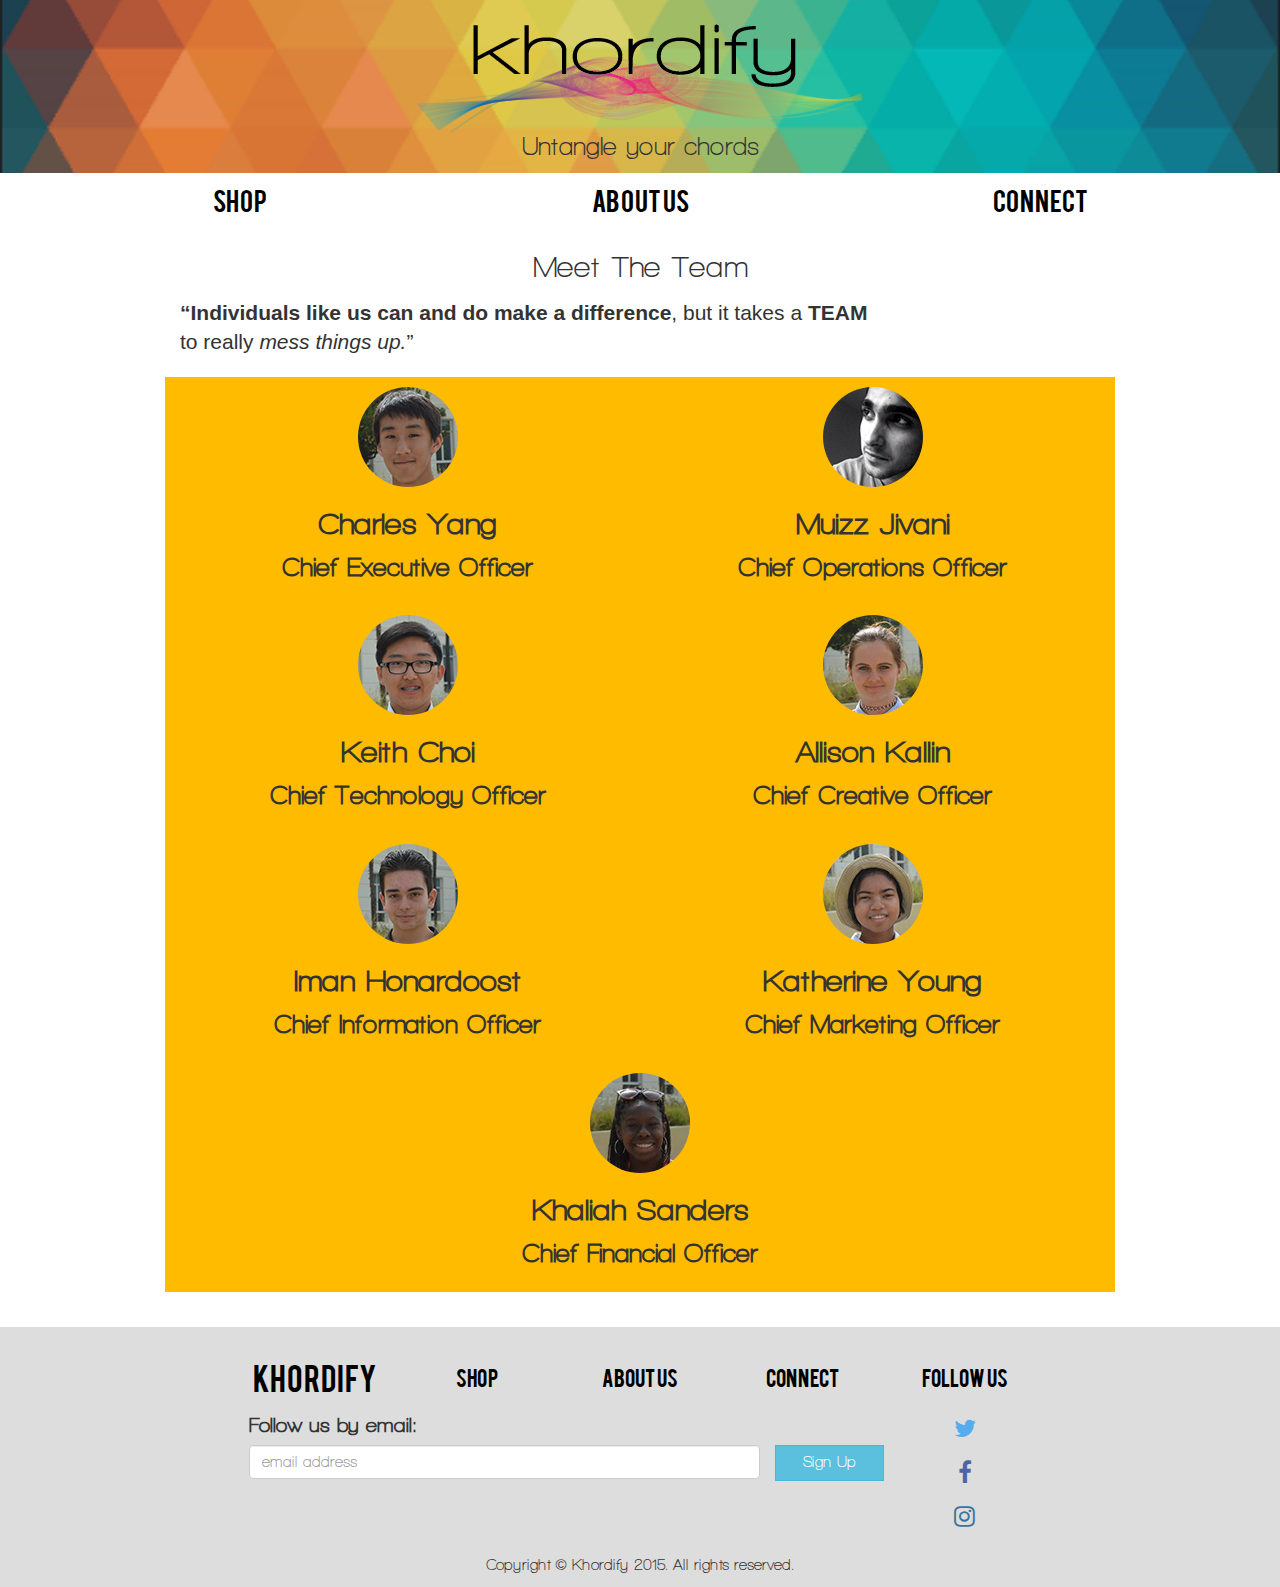
<file: about.html>
<!DOCTYPE html>
<html>
    <head>
        <title>About Us - Khordify</title>
        <meta name="viewport" content="width=device-width, initial-scale=1, maximum-scale=1, user-scalable=no" />
        <link href="https://maxcdn.bootstrapcdn.com/bootstrap/3.3.5/css/bootstrap.min.css" rel="stylesheet" />
        <link href="//maxcdn.bootstrapcdn.com/font-awesome/4.3.0/css/font-awesome.min.css" rel="stylesheet" />
        <link href="assets/css/styles.css" rel="stylesheet" />
        <script src="https://code.jquery.com/jquery-2.1.4.min.js"></script>
        <script src="https://maxcdn.bootstrapcdn.com/bootstrap/3.3.5/js/bootstrap.min.js"></script>
    </head>
    <body>
        <header>
            <div class="header-img">
                <div class="logo">
                    <a class="logo-img" href="index.html"><img title="Khordify" alt="Khordify" src="assets/img/logo_2.png" /></a>
                    <h2 class="slogan">Untangle your chords</h2>
                </div>
            </div>
            <div class="container nav">
                <ul class="row">
                    <li class="col-md-4"><a class="nav-shop" href="shop.html">Shop</a></li>
                    <li class="col-md-4"><a class="nav-about" href="about.html">About Us</a></li>
                    <li class="col-md-4"><a class="nav-connect" href="connect.html">Connect</a></li>
                </ul>
            </div>
        </header>       
        <main class="about" role="document">
            <div class="container">
                <div class="main col-md-10 col-md-offset-1" role="main">
                    <div class="about-intro">
                        <h2>Meet The Team</h2>
                        <p class="lead"><strong>“Individuals like us can and do make a difference</strong>, but it takes a <strong>TEAM</strong><br>to really <em>mess things up.</em>”</p>
                    </div>
                    <div class="about-content row">
                        <article class="col-md-6">
                            <div class="profile-header">
                                <div class="ceo"></div>
                            </div>
                            <div class="profile-content">
                                <h3>Charles Yang</h3>
                                <p class="position"><strong>Chief Executive Officer</strong></p>
                            </div>
                        </article>
                        <article class="col-md-6">
                            <div class="profile-header">
                                <div class="coo"></div>
                            </div>
                            <div class="profile-content">
                                <h3>Muizz Jivani</h3>
                                <p class="position">Chief Operations Officer</p>
                            </div>
                        </article>
                    </div>
                    <div class="about-content row">
                        <article class="col-md-6">
                            <div class="profile-header">
                                <div class="cto"></div>
                            </div>
                            <div class="profile-content">
                                <h3>Keith Choi</h3>
                                <p class="position"><strong>Chief Technology Officer</strong></p>
                            </div>
                        </article>
                        <article class="col-md-6">
                            <div class="profile-header">
                                <div class="cco"></div>
                            </div>
                            <div class="profile-content">
                                <h3>Allison Kallin</h3>
                                <p class="position"><strong>Chief Creative Officer</strong></p>
                            </div>
                        </article>
                    </div>
                    <div class="about-content row">                  
                        <article class="col-md-6">
                            <div class="profile-header">
                                <div class="cio"></div>
                            </div>
                            <div class="profile-content">
                                <h3>Iman Honardoost</h3>
                                <p class="position"><strong>Chief Information Officer</strong></p>
                            </div>
                        </article>
                        <article class="col-md-6">
                            <div class="profile-header">
                                <div class="cmo"></div>
                            </div>
                            <div class="profile-content">
                                <h3>Katherine Young</h3>
                                <p class="position"><strong>Chief Marketing Officer</strong></p>
                            </div>
                        </article>
                    </div>        
                    <div class="about-content row">   
                        <article class="col-offset-md-3">
                            <div class="profile-header">
                                <div class="cfo"></div>
                            </div>
                            <div class="profile-content">
                                <h3>Khaliah Sanders</h3>
                                <p class="position"><strong>Chief Financial Officer</strong></p>
                            </div>
                        </article>
                    </div>
                </div>
            </div>        
        </main>  
        <footer class="footer">
            <div class="container">
                <div class="row">
                    <div class="col-md-10 col-md-offset-1">
                        <ul class="footer-nav row">
                            <li class="col-md-2 col-md-offset-1 khordify"><a class="nav-khordify" href="index.html">Khordify</a></li>
                            <li class="col-md-2"><a class="nav-shop" href="shop.html">Shop</a></li>
                            <li class="col-md-2"><a class="nav-about" href="about.html">About Us</a></li>
                            <li class="col-md-2"><a class="nav-connect" href="connect.html">Connect</a></li>
                            <li class="col-md-2">Follow Us</li>
                        </ul>
                    </div>
                </div>
                <div class="row">
                    <div class="col-md-10 col-md-offset-1">
                        <div class="row">
                            <div class="col-md-8 col-md-offset-1 mailchimp">
                                <ul class="col-md-2 social-buttons visible-sm visible-xs">
                                <li><a class="twitter" href="https://twitter.com/khordify" target="_blank"><i class="fa fa-twitter"></i></a></li>
                                <li><a class="facebook" href="https://www.facebook.com/pages/Khordify/404110926459285" target="_blank"><i class="fa fa-facebook"></i></a>
                                </li>
                                <li><a class="instagram" href="https://instagram.com/khordify" target="_blank"><i class="fa fa-instagram"></i></a>
                                </li>
                            </ul>
                                <!-- Begin MailChimp Signup Form -->
                                <div id="mc_embed_signup">
                                    <label class="email-label" for="mce-EMAIL">Follow us by email:</label>
                                    <form action="//khordify.us11.list-manage.com/subscribe/post?u=4e320eeb073299bcabc0cebac&amp;id=1705b6d07c" method="post" id="mc-embedded-subscribe-form" name="mc-embedded-subscribe-form" class="validate row" target="_blank" novalidate>
                                        <div class="col-xs-10" id="mc_embed_signup_scroll">

                                            <input type="email" value="" name="EMAIL" class="email form-control" id="mce-EMAIL" placeholder="email address" required>
                                        </div>
                                        <!-- real people should not fill this in and expect good things - do not remove this or risk form bot signups-->
                                        <div style="position: absolute; left: -5000px;">
                                            <input type="text" name="b_4e320eeb073299bcabc0cebac_1705b6d07c" tabindex="-1" value="">
                                        </div>
                                        <input type="submit" value="Sign Up" name="sign up" id="mc-embedded-subscribe" class="btn btn-info col-xs-2">
                                    </form>
                                </div>
                                <!--End mc_embed_signup-->
                            </div>
                            <ul class="col-md-2 social-buttons hidden-sm hidden-xs">
                                <li><a class="twitter" href="https://twitter.com/khordify" target="_blank"><i class="fa fa-twitter"></i></a></li>
                                <li><a class="facebook" href="https://www.facebook.com/pages/Khordify/404110926459285" target="_blank"><i class="fa fa-facebook"></i></a>
                                </li>
                                <li><a class="instagram" href="https://instagram.com/khordify" target="_blank"><i class="fa fa-instagram"></i></a>
                                </li>
                            </ul>
                        </div>
                    </div>
                </div>
                <div class="row">
                    <div class="col-md-8 col-md-offset-2">
                        <p class="copyright">Copyright <span class="copyright-symbol">&copy;</span> Khordify 2015. All rights reserved.</p>
                    </div>
                </div>
            </div>
        </footer>
    </body>
</html>
</file>
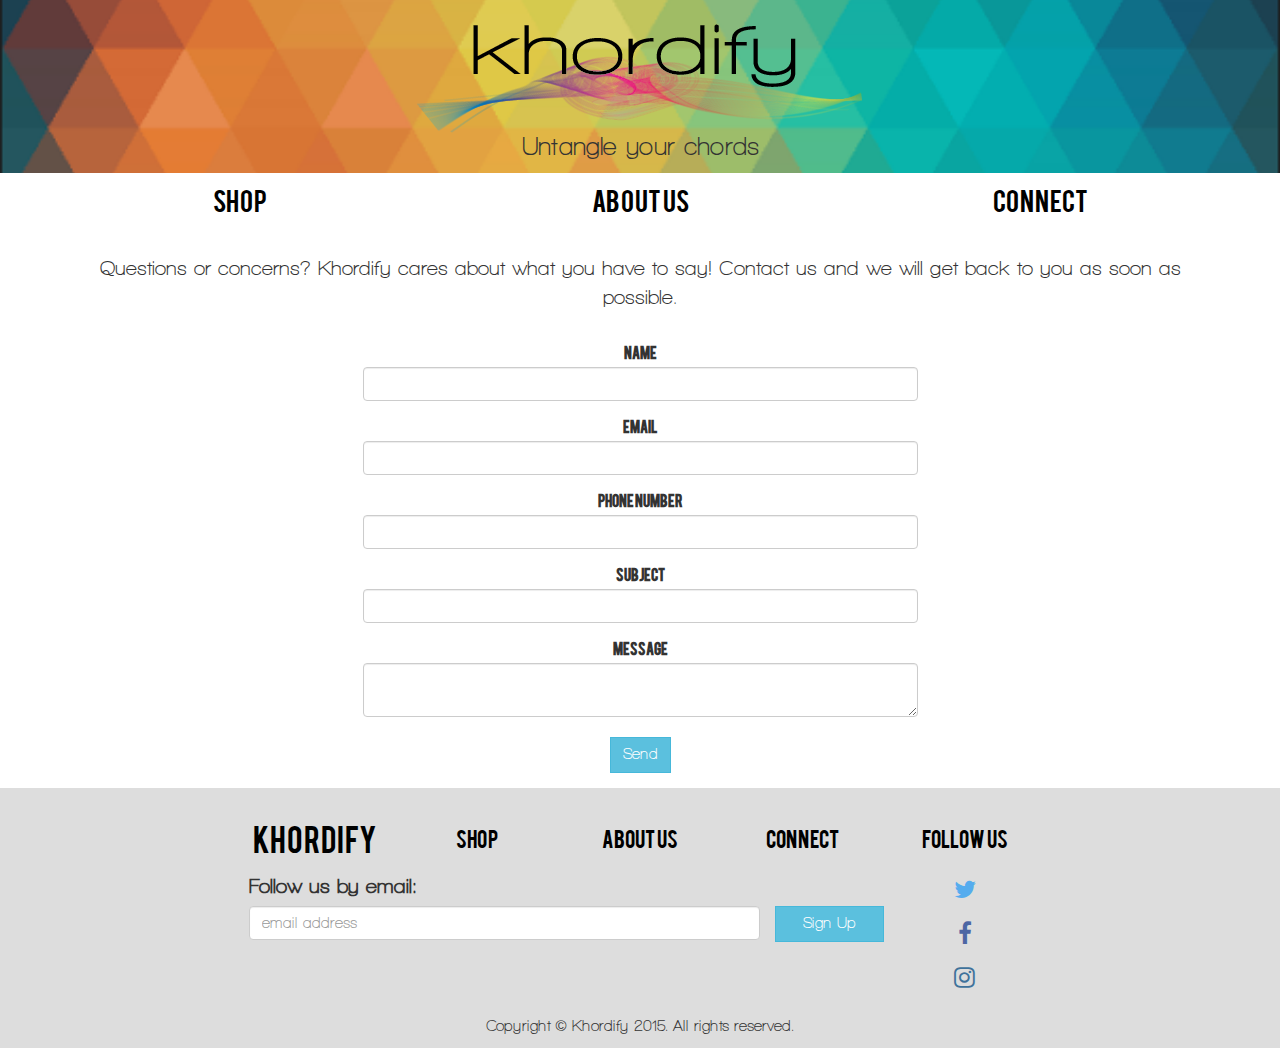
<file: connect.html>
<!DOCTYPE html>
<html>
    <head>
        <title>Connect - Khordify</title>
        <meta name="viewport" content="width=device-width, initial-scale=1, maximum-scale=1, user-scalable=no" />
        <link href="https://maxcdn.bootstrapcdn.com/bootstrap/3.3.5/css/bootstrap.min.css" rel="stylesheet" />
        <link href="//maxcdn.bootstrapcdn.com/font-awesome/4.3.0/css/font-awesome.min.css" rel="stylesheet" />
        <link href="assets/css/styles.css" rel="stylesheet" />
        <script src="https://code.jquery.com/jquery-2.1.4.min.js"></script>
        <script src="https://maxcdn.bootstrapcdn.com/bootstrap/3.3.5/js/bootstrap.min.js"></script>
    </head>
    <body>
        <header>
            <div class="header-img">
                <div class="logo">
                    <a class="logo-img" href="index.html"><img title="Khordify" alt="Khordify" src="assets/img/logo_2.png" /></a>
                    <h2 class="slogan">Untangle your chords</h2>
                </div>
            </div>
            <div class="container nav">
                <ul class="row">
                    <li class="col-md-4"><a class="nav-shop" href="shop.html">Shop</a></li>
                    <li class="col-md-4"><a class="nav-about" href="about.html">About Us</a></li>
                    <li class="col-md-4"><a class="nav-connect" href="connect.html">Connect</a></li>
                </ul>
            </div>
        </header>
        <main class="connect">
            <div class="container">
                <p class="connect-content">Questions or concerns? Khordify cares about what you have to say! Contact us and we will get back to you as soon as possible.</p>
                <div class="connect-form">
                    <div class="row">
                        <div class="col-md-6 col-md-offset-3">
                            <div class="form-group">
                                <label for="usr"> Name</label>
                                <input type="text" class="form-control" id="usr">
                            </div>
                            <div class="form-group">
                                <label for="pwd">Email</label>
                                <input type="text" class="form-control" id="pwd">
                            </div>
                            <div class="form-group">
                                <label for="usr">Phone Number</label>
                                <input type="text" class="form-control" id="usr">     
                            </div>
                            <div class="form-group">
                                <label for="usr">Subject</label>
                                <input type="text" class="form-control" id="usr">
                            </div>
                            <div class="form 2-group">
                                <label for="pwd">Message</label>
                                <textarea type="text" class="form-control" id="pwd"></textarea>
                            </div>
                        </div>
                    </div>
                    <button type="button" class="btn btn-info connect-button">Send</button>
                </div>
            </div>
        </main>
        <footer class="footer">
            <div class="container">
                <div class="row">
                    <div class="col-md-10 col-md-offset-1">
                        <ul class="footer-nav row">
                            <li class="col-md-2 col-md-offset-1 khordify"><a class="nav-khordify" href="index.html">Khordify</a></li>
                            <li class="col-md-2"><a class="nav-shop" href="shop.html">Shop</a></li>
                            <li class="col-md-2"><a class="nav-about" href="about.html">About Us</a></li>
                            <li class="col-md-2"><a class="nav-connect" href="connect.html">Connect</a></li>
                            <li class="col-md-2">Follow Us</li>
                        </ul>
                    </div>
                </div>
                <div class="row">
                    <div class="col-md-10 col-md-offset-1">
                        <div class="row">
                            <div class="col-md-8 col-md-offset-1 mailchimp">
                                <ul class="col-md-2 social-buttons visible-sm visible-xs">
                                <li><a class="twitter" href="https://twitter.com/khordify" target="_blank"><i class="fa fa-twitter"></i></a></li>
                                <li><a class="facebook" href="https://www.facebook.com/pages/Khordify/404110926459285" target="_blank"><i class="fa fa-facebook"></i></a>
                                </li>
                                <li><a class="instagram" href="https://instagram.com/khordify" target="_blank"><i class="fa fa-instagram"></i></a>
                                </li>
                            </ul>
                                <!-- Begin MailChimp Signup Form -->
                                <div id="mc_embed_signup">
                                    <label class="email-label" for="mce-EMAIL">Follow us by email:</label>
                                    <form action="//khordify.us11.list-manage.com/subscribe/post?u=4e320eeb073299bcabc0cebac&amp;id=1705b6d07c" method="post" id="mc-embedded-subscribe-form" name="mc-embedded-subscribe-form" class="validate row" target="_blank" novalidate>
                                        <div class="col-xs-10" id="mc_embed_signup_scroll">

                                            <input type="email" value="" name="EMAIL" class="email form-control" id="mce-EMAIL" placeholder="email address" required>
                                        </div>
                                        <!-- real people should not fill this in and expect good things - do not remove this or risk form bot signups-->
                                        <div style="position: absolute; left: -5000px;">
                                            <input type="text" name="b_4e320eeb073299bcabc0cebac_1705b6d07c" tabindex="-1" value="">
                                        </div>
                                        <input type="submit" value="Sign Up" name="sign up" id="mc-embedded-subscribe" class="btn btn-info col-xs-2">
                                    </form>
                                </div>
                                <!--End mc_embed_signup-->
                            </div>
                            <ul class="col-md-2 social-buttons hidden-sm hidden-xs">
                                <li><a class="twitter" href="https://twitter.com/khordify" target="_blank"><i class="fa fa-twitter"></i></a></li>
                                <li><a class="facebook" href="https://www.facebook.com/pages/Khordify/404110926459285" target="_blank"><i class="fa fa-facebook"></i></a>
                                </li>
                                <li><a class="instagram" href="https://instagram.com/khordify" target="_blank"><i class="fa fa-instagram"></i></a>
                                </li>
                            </ul>
                        </div>
                    </div>
                </div>
                <div class="row">
                    <div class="col-md-8 col-md-offset-2">
                        <p class="copyright">Copyright <span class="copyright-symbol">&copy;</span> Khordify 2015. All rights reserved.</p>
                    </div>
                </div>
            </div>
        </footer>
    </body>
</html>
</file>
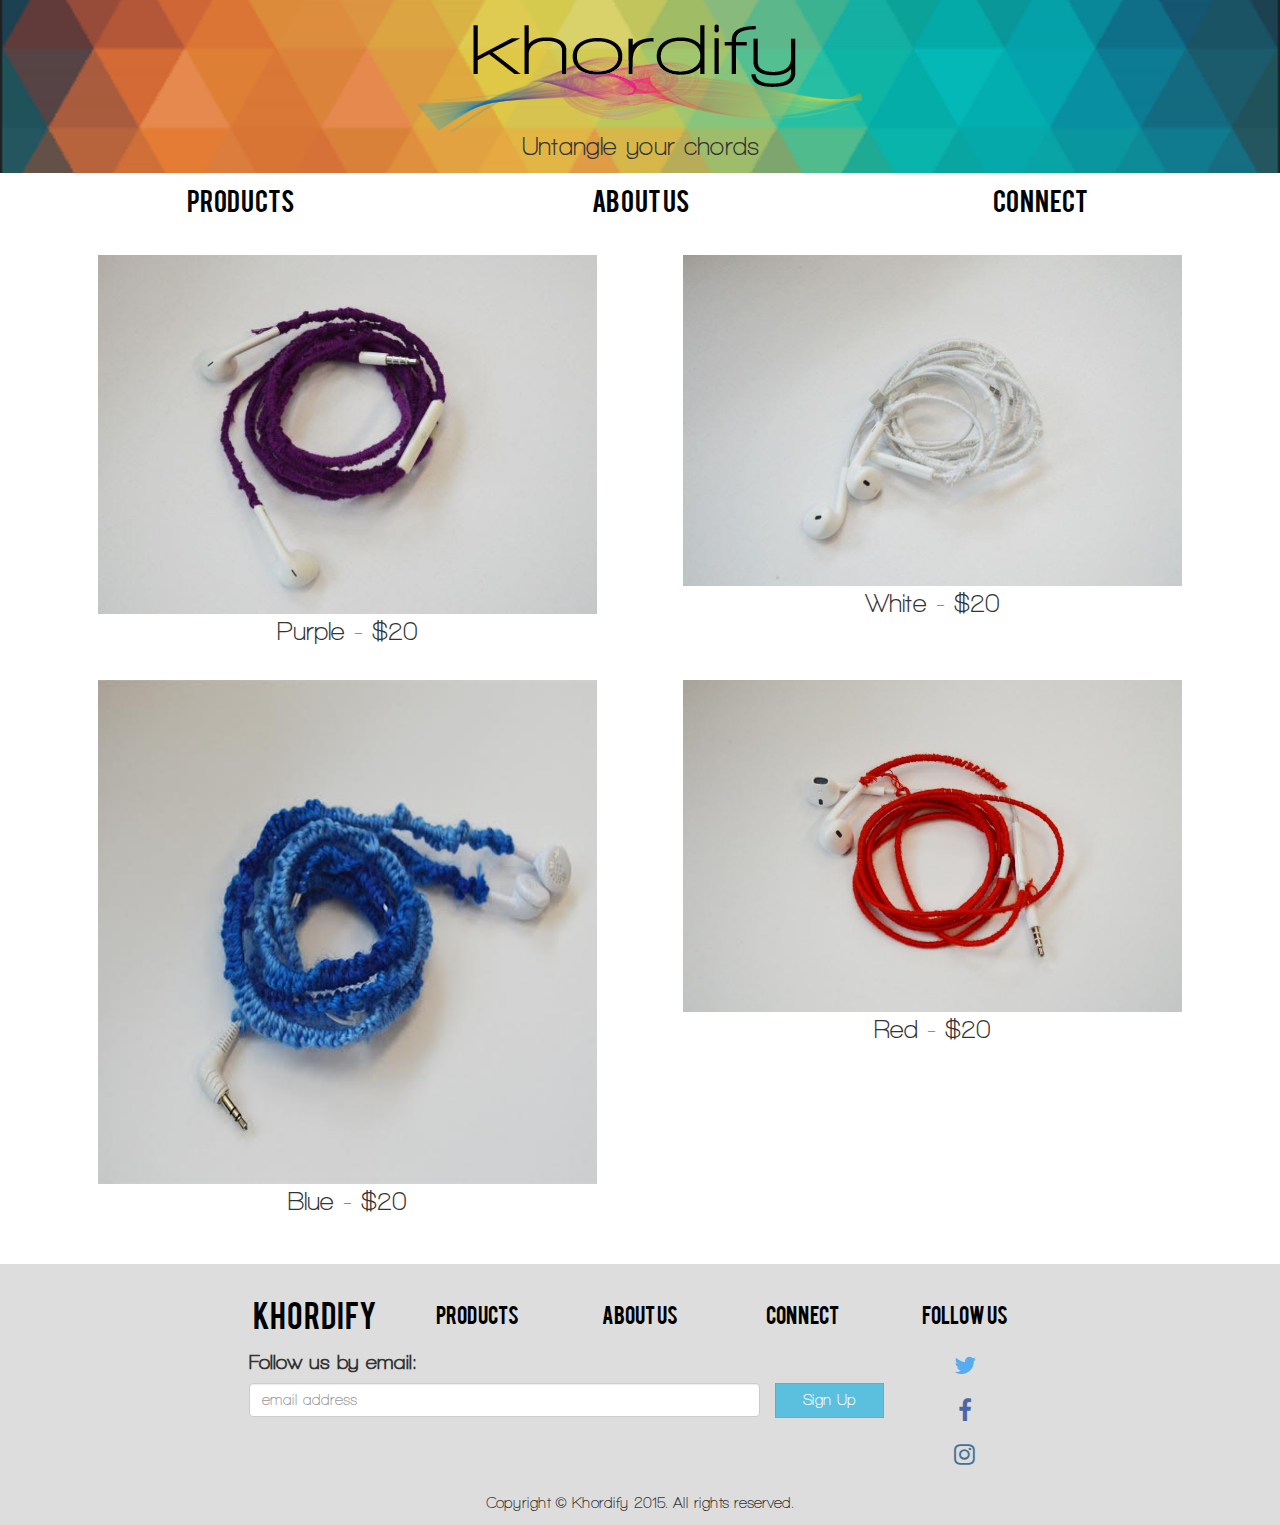
<file: products.html>
<!DOCTYPE html>
<html>
    <head>   
        <title>Products - Khordify</title>
        <meta name="viewport" content="width=device-width, initial-scale=1, maximum-scale=1, user-scalable=no" />
        <link href="https://maxcdn.bootstrapcdn.com/bootstrap/3.3.5/css/bootstrap.min.css" rel="stylesheet" />
        <link href="//maxcdn.bootstrapcdn.com/font-awesome/4.3.0/css/font-awesome.min.css" rel="stylesheet" />
        <link href="assets/css/styles.css" rel="stylesheet" />
        <script src="https://code.jquery.com/jquery-2.1.4.min.js"></script>
        <script src="https://maxcdn.bootstrapcdn.com/bootstrap/3.3.5/js/bootstrap.min.js"></script>
    </head>
    <body>
        <header>
            <div class="header-img">
                <div class="logo">
                    <a class="logo-img" href="index.html"><img title="Khordify" alt="Khordify" src="assets/img/logo_2.png" /></a>
                    <h2 class="slogan">Untangle your chords</h2>
                </div>
            </div>
            <div class="container nav">
                <ul class="row">
                    <li class="col-md-4"><a class="nav-shop" href="products.html">Products</a></li>
                    <li class="col-md-4"><a class="nav-about" href="about.html">About Us</a></li>
                    <li class="col-md-4"><a class="nav-connect" href="connect.html">Connect</a></li>
                </ul>
            </div>
        </header>
        <main class="shop">
            <div class="container">
                <div class="image-container">
                    <div class="row">
                        <div class="col-md-6 Keith">
                            <img
src="assets/img/Earphone_1.jpg" alt="Earphone 1" />
                            <p class="Rengar">Purple - $20</p>
                        </div>
                        <div class="col-md-6 Stole"> 
                            <img src="assets/img/Earphone_2.jpg" alt="Earphone 2" />
                            <p class="Night-Hunter-Rengar">White - $20</p>
                        </div>
                    </div>    
                    <div class="row">
                        <div class="col-md-6 Other">
                            <img src="assets/img/Earphone_3.jpg" alt="Earphone 3" />
                            <p class="Head-Hunter-Rengar">Blue - $20</p>
                        </div>
                        <div class="col-md-6 Class">
                            <img src="assets/img/Earphone_4.jpg" alt="Earphone 4" />
                            <p class="Nidalee">Red - $20</p>
                        </div>
                    </div>
                </div>
            </div>
        </main>
        <footer class="footer">
            <div class="container">
                <div class="row">
                    <div class="col-md-10 col-md-offset-1">
                        <ul class="footer-nav row">
                            <li class="col-md-2 col-md-offset-1 khordify"><a class="nav-khordify" href="index.html">Khordify</a></li>
                            <li class="col-md-2"><a class="nav-shop" href="products.html">Products</a></li>
                            <li class="col-md-2"><a class="nav-about" href="about.html">About Us</a></li>
                            <li class="col-md-2"><a class="nav-connect" href="connect.html">Connect</a></li>
                            <li class="col-md-2">Follow Us</li>
                        </ul>
                    </div>
                </div>
                <div class="row">
                    <div class="col-md-10 col-md-offset-1">
                        <div class="row">
                            <div class="col-md-8 col-md-offset-1 mailchimp">
                                <ul class="col-md-2 social-buttons visible-sm visible-xs">
                                <li><a class="twitter" href="https://twitter.com/khordify" target="_blank"><i class="fa fa-twitter"></i></a></li>
                                <li><a class="facebook" href="https://www.facebook.com/pages/Khordify/404110926459285" target="_blank"><i class="fa fa-facebook"></i></a>
                                </li>
                                <li><a class="instagram" href="https://instagram.com/khordify" target="_blank"><i class="fa fa-instagram"></i></a>
                                </li>
                            </ul>
                                <!-- Begin MailChimp Signup Form -->
                                <div id="mc_embed_signup">
                                    <label class="email-label" for="mce-EMAIL">Follow us by email:</label>
                                    <form action="//khordify.us11.list-manage.com/subscribe/post?u=4e320eeb073299bcabc0cebac&amp;id=1705b6d07c" method="post" id="mc-embedded-subscribe-form" name="mc-embedded-subscribe-form" class="validate row" target="_blank" novalidate>
                                        <div class="col-xs-10" id="mc_embed_signup_scroll">

                                            <input type="email" value="" name="EMAIL" class="email form-control" id="mce-EMAIL" placeholder="email address" required>
                                        </div>
                                        <!-- real people should not fill this in and expect good things - do not remove this or risk form bot signups-->
                                        <div style="position: absolute; left: -5000px;">
                                            <input type="text" name="b_4e320eeb073299bcabc0cebac_1705b6d07c" tabindex="-1" value="">
                                        </div>
                                        <input type="submit" value="Sign Up" name="sign up" id="mc-embedded-subscribe" class="btn btn-info col-xs-2">
                                    </form>
                                </div>
                                <!--End mc_embed_signup-->
                            </div>
                            <ul class="col-md-2 social-buttons hidden-sm hidden-xs">
                                <li><a class="twitter" href="https://twitter.com/khordify" target="_blank"><i class="fa fa-twitter"></i></a></li>
                                <li><a class="facebook" href="https://www.facebook.com/pages/Khordify/404110926459285" target="_blank"><i class="fa fa-facebook"></i></a>
                                </li>
                                <li><a class="instagram" href="https://instagram.com/khordify" target="_blank"><i class="fa fa-instagram"></i></a>
                                </li>
                            </ul>
                        </div>
                    </div>
                </div>
                <div class="row">
                    <div class="col-md-8 col-md-offset-2">
                        <p class="copyright">Copyright <span class="copyright-symbol">&copy;</span> Khordify 2015. All rights reserved.</p>
                    </div>
                </div>
            </div>
        </footer>
    </body>
</html>
</file>
<file: assets/css/styles.css>
@font-face {
    font-family: Walkway;
    src: url("../fonts/Walkway/Walkway Bold.ttf");
}
@font-face {
    font-family: Bebas;
    src: url("../fonts/Bebas/BEBAS.ttf");
}
header {
    background-color: #fff;
}
.header-img {
    z-index: 100;
    position: fixed;
    top: 0;
    background-image: url("../img/background.png");
    background-size: cover;
    background-position: center;
    width: 100%;
    padding: 1%;
    display: table;
}
.header-img .logo {
    display: table-cell;
    text-align: center;
    vertical-align: middle;
}
@media only screen and (max-width : 768px) {
    .header-img .logo img{
        width: 65%;
    }
}
.header-img .slogan {
    font-family: "Walkway", sans-serif;
    font-size: 25px;
    color: #333;
    text-align: center;
    margin: 0;
}
.nav {
    margin-top: 175px;
    font-size: 25px;
    font-family: "Bebas", sans-serif;
    padding-right: 0;
}
@media only screen and (max-width : 480px) {
    .nav {
        margin-top: 115px;
        font-size: 25px;
        font-family: "Bebas", sans-serif;
        padding-right: 0;
    }
}
.nav ul {
    padding-left: 0;
}
.nav li {
    list-style: none;
    text-align: center;
    line-height: 50px;
}
.nav li a {
    color: #000;
}
.nav-shop:hover {
    color: #ff3030;
    text-decoration: none;
}
.nav-about:hover {
    color: #f9d010;
    text-decoration: none;
}
.nav-connect:hover {
    color: #00aadd;
    text-decoration: none;
}
.carousel {
    position: relative;
}
.carousel-inner img {
    margin-left: auto;
    margin-right: auto;
}
.carousel-control {
    opacity: 0;
}
.carousel-control:hover {
    opacity: .5;
}
.btn {
    border-radius: 0;
    font-family: "Walkway", sans-serif;
    font-size: 15px;
}
.carousel-button,
.carousel-button:visited {
    position: absolute;
    bottom: 75px;
    left: 50%;
    margin-left: -90px;
    background-color: #ff3030;
    color: #fff;
    font-size: 30px;
    width: 180px;
    padding: 10px 20px;
}
.carousel-button:hover {
    color: #fff;
    background-color: #ff4040;
}
@media only screen and (max-width : 992px) {
    .carousel-button {
        position: absolute;
        bottom: 60px;
        left: 50%;
        margin-left: -70px;
        background-color: #ff3030;
        color: #fff;
        font-size: 25px;
        width: 140px;
        padding: 8px 16px;
    }
}
@media only screen and (max-width : 768px) {
    .carousel-button {
        position: absolute;
        bottom: 50px;
        left: 50%;
        margin-left: -60px;
        background-color: #ff3030;
        color: #fff;
        font-size: 20px;
        width: 120px;
        padding: 7px 12px;
    }
}
.content-image {
    margin: 20px auto;
    display: block;
}
.shop {
    margin-bottom: 35px;
}
.image-container img {
    margin-top: 20px;
    width: 90%;
}
@media only screen and (max-width : 768px) {
    .image-container img {
        width: 90%;
    }
}
.image-container {
    text-align: center;
    font-family: "Walkway", sans-serif;
    font-size: 25px;
}
.image-container a {
    color: #000;
}
.Keith .Rengar:hover {
    color: #ff0000;
    text-decoration: none;
}
.Stole .Night-Hunter-Rengar:hover {
    color: #b90bb9;
    text-decoration: none;
}
.My .Head-Hunter-Rengar:hover {
    color: rgb(11, 158, 224);
    text-decoration: none;
}
.Other .Nidalee:hover {
    color: #00b900;
    text-decoration: none;
}
.Class .Snow-Bunny-Nidalee:hover {
    color: #ff6c00;
    text-decoration: none;
}
.Name .Kitty-Kat-Katarina:hover {
    color: rgb(245, 227, 12);
    text-decoration: none;
}
.about {
    margin-top: 15px;
    margin-bottom: 35px;
}
.about-intro h2 {
    width: 100%;
    display: block;
    font-family: "Walkway", sans-serif;
    font-size: 30px;
    margin: 0;
    margin-bottom: 15px;
    text-align: center;
}
.about-intro lead {
    font-family: "Bebas", sans-serif;
}
.about-content {
    font-family: "Walkway", sans-serif;
    font-size: 20px;
    text-align: center;
    padding: 10px;
    background-color: #ffbb00;
}
.profile-content h3 {
    font-weight: bolder;
    font-size: 30px;
}
.profile-content .position {
    font-size: 25px;
    font-weight: bold;
}
.ceo {
    background-size: cover;
    background-repeat: no-repeat;
    width: 100px;
    height: 100px;
    border-radius: 180px;
    -webkit-border-radius: px;
    -moz-border-radius: 100px;
    background: url(../img/ceo.png);
    margin-left: auto;
    margin-right: auto;
}
.coo {
    background-size: cover;
    background-repeat: no-repeat;
    width: 100px;
    height: 100px;
    border-radius: 180px;
    -webkit-border-radius: px;
    -moz-border-radius: 100px;
    background: url(../img/coo.png);
    margin-left: auto;
    margin-right: auto;
}
.cto {
    background-size: cover;
    background-repeat: no-repeat;
    width: 100px;
    height: 100px;
    border-radius: 180px;
    -webkit-border-radius: px;
    -moz-border-radius: 100px;
    background: url(../img/cto.png);
    margin-left: auto;
    margin-right: auto;
}
.cco {
    background-size: cover;
    background-repeat: no-repeat;
    width: 100px;
    height: 100px;
    border-radius: 180px;
    -webkit-border-radius: px;
    -moz-border-radius: 100px;
    background: url(../img/cco.png);
    margin-left: auto;
    margin-right: auto;
}
.cio {
    background-size: cover;
    background-repeat: no-repeat;
    width: 100px;
    height: 100px;
    border-radius: 180px;
    -webkit-border-radius: px;
    -moz-border-radius: 100px;
    background: url(../img/cio.png);
    margin-left: auto;
    margin-right: auto;
}
.cmo {
    background-size: cover;
    background-repeat: no-repeat;
    width: 100px;
    height: 100px;
    border-radius: 180px;
    -webkit-border-radius: px;
    -moz-border-radius: 100px;
    background: url(../img/cmo.png);
    margin-left: auto;
    margin-right: auto;
}
.cfo {
    background-size: cover;
    background-repeat: no-repeat;
    display: block;
    width: 100px;
    height: 100px;
    border-radius: 180px;
    background: url(../img/cfo.png);
    margin-left: auto;
    margin-right: auto;
}
.connect {
    margin-bottom: 15px;
}
.connect-content {
    font-family: "Walkway", sans-serif;
    font-size: 20px;
    margin-top: 20px;
    margin-bottom: 20px;
    text-align: center;
}
.connect-form {
    text-align: center;
    font-family: "Walkway", sans-serif;
}
.connect-form .form-group {
    margin-top: 10px;
    margin-bottom: 10x;
}
.connect-form label {
    font-family: "Bebas", sans-serif;
}
.connect-button {
    margin-top: 20px;
}
.connect-button a {
    text-decoration: none;
    color: #fff;
}
.footer {
    background-color: #ddd;
}
.footer-nav {
    margin-top: 25px;
    padding-left: 0;
    list-style: none;
    text-align: center;
    font-family: "Bebas", sans-serif;
    font-size: 20px;
    line-height: 50px;
}
.footer-nav .khordify {
    font-size: 30px;
}
.footer-nav .nav-khordify:hover {
    color: #00c957;
    text-decoration: none;
}
.footer-nav li {
    color: #000;
}
.footer-nav li a {
    color: #000;
}
.email-label {
    font-family: "Walkway", sans-serif;
    font-size: 20px;
}
.email {
    font-family: "Walkway", sans-serif;
    font-size: 15px;
}
.social-buttons {
    list-style: none;
    text-align:center;
    font-size: 24px;
}
.social-buttons li {
    padding-bottom: 10px;
}
.social-buttons .twitter,
.social-buttons .twitter:visited {
    color: #55acee;
}
.social-buttons .twitter:hover {
    opacity: .65;
}
.social-buttons .facebook,
.social-buttons .facebook:visited {
    color: #4c66a4;
}
.social-buttons .facebook:hover {
    opacity: .65;
}
.social-buttons .instagram,
.social-buttons .instagram:visited {
    color: #3f729b;
}
.social-buttons .instagram:hover {
    opacity: .65;
}
.copyright {
    font-family: "Walkway", sans-serif;
    font-size: 15px;
    text-align: center;
}
.copyright-symbol {
    font-family: sans-serif;
}
</file>
